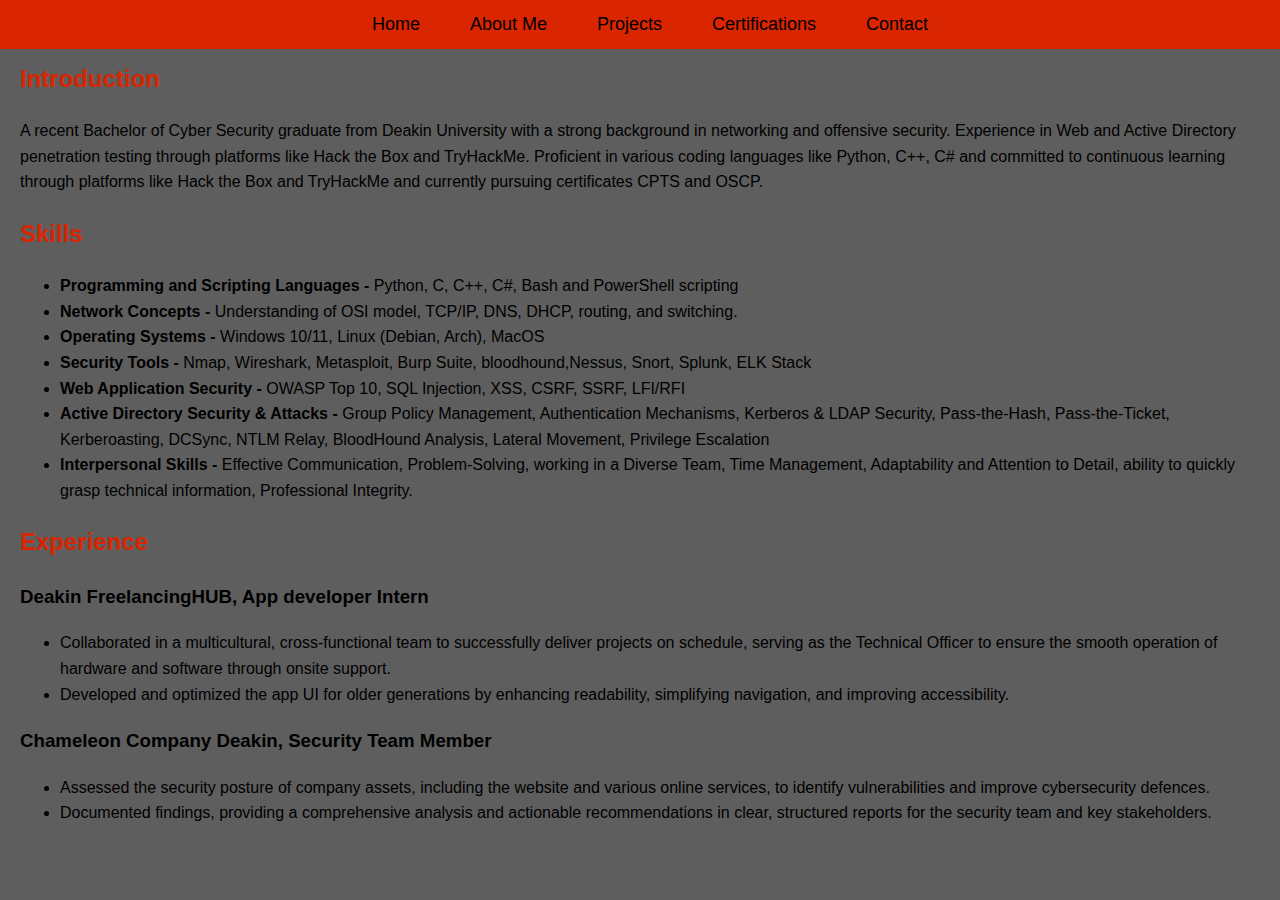
<file: about.html>
<!DOCTYPE html>
<html lang="en">
<head>
    <meta charset="UTF-8">
    <meta name="viewport" content="width=device-width, initial-scale=1.0">
    <title>About Me - Jesvin Sabu</title>
    <link rel="stylesheet" href="styles.css">
</head>
<body>

    <!-- Navigation Bar -->
    <nav class="navbar">
        <ul>
            <li><a href="index.html">Home</a></li>
            <li><a href="about.html">About Me</a></li>
            <li><a href="index.html#projects">Projects</a></li>
            <li><a href="index.html#certifications">Certifications</a></li>
            <li><a href="index.html#contact">Contact</a></li>
        </ul>
    </nav>
    <!-- Main Content -->
    <div class="about-me-main-content">
        <section class="introduction">
            <h2>Introduction</h2>
            <p>A recent Bachelor of Cyber Security graduate from Deakin University with a strong background in networking and offensive security. Experience in Web and Active Directory penetration testing through platforms like Hack the Box and TryHackMe. Proficient in various coding languages like Python, C++, C# and committed to continuous learning through platforms like Hack the Box and TryHackMe and currently pursuing certificates CPTS and OSCP.</p>
        </section>

        <section class="skills">
            <h2>Skills</h2>
            <ul>
                <li><strong>Programming and Scripting Languages - </strong>Python, C, C++, C#, Bash and PowerShell scripting</li>
                <li><strong>Network Concepts - </strong>Understanding of OSI model, TCP/IP, DNS, DHCP, routing, and switching.</li>
                <li><strong>Operating Systems - </strong>Windows 10/11, Linux (Debian, Arch), MacOS</li>
                <li><strong>Security Tools - </strong>Nmap, Wireshark, Metasploit, Burp Suite, bloodhound,Nessus, Snort, Splunk, ELK Stack</li>
                <li><strong>Web Application Security - </strong>OWASP Top 10, SQL Injection, XSS, CSRF, SSRF, LFI/RFI</li>
                <li><strong>Active Directory Security & Attacks - </strong>Group Policy Management, Authentication Mechanisms, Kerberos & LDAP Security, Pass-the-Hash, Pass-the-Ticket, Kerberoasting, DCSync, NTLM Relay, BloodHound Analysis, Lateral Movement, Privilege Escalation</li>
                <li><strong>Interpersonal Skills - </strong>Effective Communication, Problem-Solving, working in a Diverse Team, Time
                    Management, Adaptability and Attention to Detail, ability to quickly grasp technical information, Professional Integrity.</li>
                
            </ul>
        </section>

        <section class="experience">
            <h2>Experience</h2>
            <h3>Deakin FreelancingHUB, App developer Intern</h3>
            <ul>
                <li>Collaborated in a multicultural, cross-functional team to successfully deliver projects on schedule, serving as the Technical Officer to ensure the smooth operation of hardware and software through onsite support.</li>
                <li>Developed and optimized the app UI for older generations by enhancing readability, simplifying navigation, and improving accessibility.</li>
            </ul>
            <h3>Chameleon Company Deakin, Security Team Member</h3>
            <ul>
                <li>Assessed the security posture of company assets, including the website and various online services, to identify vulnerabilities and improve cybersecurity defences.</li>
                <li>Documented findings, providing a comprehensive analysis and actionable recommendations in clear, structured reports for the security team and key stakeholders.</li>
            </ul>
        </section>
    </div>

</body>
</html>
</file>
<file: styles.css>
/* General Styles */
html, body {
    height: 100%;
    margin: 0;
    font-family: Arial, sans-serif;
    padding: 0;
    background-color: #5e5e5e; /* Black background */
    color: #000000; /* Neon green text */
    line-height: 1.6;
    overflow: auto;
}
body h1, h2{
    color: #d92500;
}

.projects, .certifications, .contact {
    max-width: 1600px; /* Match main-content width */
    margin: auto; /* Center content */
    padding: 20px;
}

.main-content {
    max-width: 1650px; /* Increase max width */
    margin: auto; /* Center content */
    display: flex;
    align-items: top;
    justify-content: space-between;
    gap: 50px; /* Add more space between elements */
    padding: 20px;
}

.intro {
    flex: 1.5; /* Increase its width relative to the animation */
    max-width: 100%; /* Ensure it takes more space */
    padding: 20px; /* Increase padding */
    /* Ensure border is visible */
}

.intro h1 {
    font-size: 36px;
    margin-right: 50px;
    padding-right: 100px;
}

.intro p {
    font-size: 18px;
    margin-right: 50px;
    color: #000000; /* Lighter green for paragraph text */
}

.social-links {
    margin-top: 15px;
    
}

.social-links a {
    color: #0077b5; /* LinkedIn Blue */
    margin-right: 15px;
    transition: 0.3s;
}

.about-btn {
    background-color: #d92500;
    color: #000; /* Black text */
    padding: 10px 20px;
    border-radius: 5px;
    font-weight: bold;
    text-decoration: none;
}

.about-btn:hover {
    background-color: #f7baa7; /* Lighter green for hover */
}

/* Lottie Animation */
dotlottie-player {

    align-self: right;
    width: 500px; /* Increase width */
    height: 400px;
    margin-left: 50px; /* Push it further right */
}


/* Navigation Bar */
.navbar {
    background-color: #d92500;
    color: #000000;
    padding: 10px;
    margin: 0;
    position: fixed;
    top: 0;
    width: 100%;
    display: flex;
    justify-content: center;
    z-index: 1000;
}

.navbar ul {
    list-style: none;
    padding: 0;
    margin: 0;
    display: flex;
}

.navbar ul li {
    margin: 0 15px;
}

.navbar ul li a {
    color: #000000;
    text-decoration: none;
    font-size: 18px;
    padding: 10px;
}

.navbar ul li a:hover {
    background-color: #555;
    border-radius: 5px;
}

/* Main Content */
.about-me-main-content {
    margin-left: 0;
    margin-top: 30px;
    padding: 10px 20px;
}

.about-me-main-content h1 {
    font-size: 36px;
    color: #000000;
}

/* Contact Section */
.contact a {
    color: #000000; 
}

.contact a:hover {
    text-decoration: underline;
}

/* Footer */
footer {
    text-align: center;
    margin-top: 40px;
    color: #000000;
}
</file>
